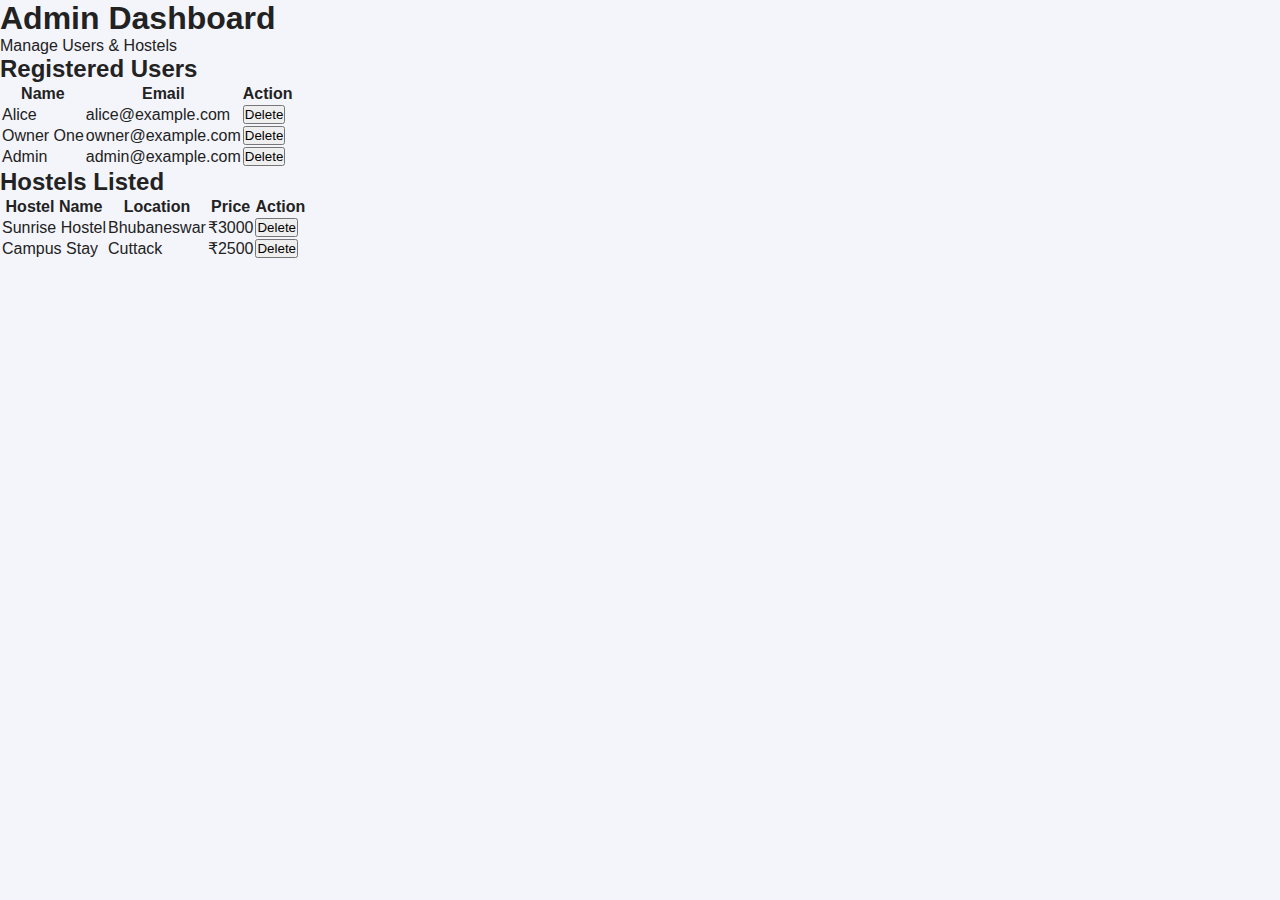
<file: admin.html>
<!DOCTYPE html>
<html lang="en">
<head>
    <meta charset="UTF-8">
    <meta name="viewport" content="width=device-width, initial-scale=1.0">
    <title>Admin Panel - Hostel Hunt</title>
    <link rel="stylesheet" href="style.css">
</head>
<body class="admin-body">

    <div class="admin-container">
        <h1 class="admin-title">Admin Dashboard</h1>
        <p class="admin-sub">Manage Users & Hostels</p>

        <div class="admin-section">
            <h2>Registered Users</h2>
            <table class="admin-table" id="userTable">
                <thead>
                    <tr>
                        <th>Name</th>
                        <th>Email</th>
                        <th>Action</th>
                    </tr>
                </thead>
                <tbody>
                    <!-- Dynamically Filled -->
                </tbody>
            </table>
        </div>

        <div class="admin-section">
            <h2>Hostels Listed</h2>
            <table class="admin-table" id="hostelTable">
                <thead>
                    <tr>
                        <th>Hostel Name</th>
                        <th>Location</th>
                        <th>Price</th>
                        <th>Action</th>
                    </tr>
                </thead>
                <tbody>
                    <!-- Dynamically Filled -->
                </tbody>
            </table>
        </div>

    </div>

<script src="script.js"></script>
</body>
</html>
</file>
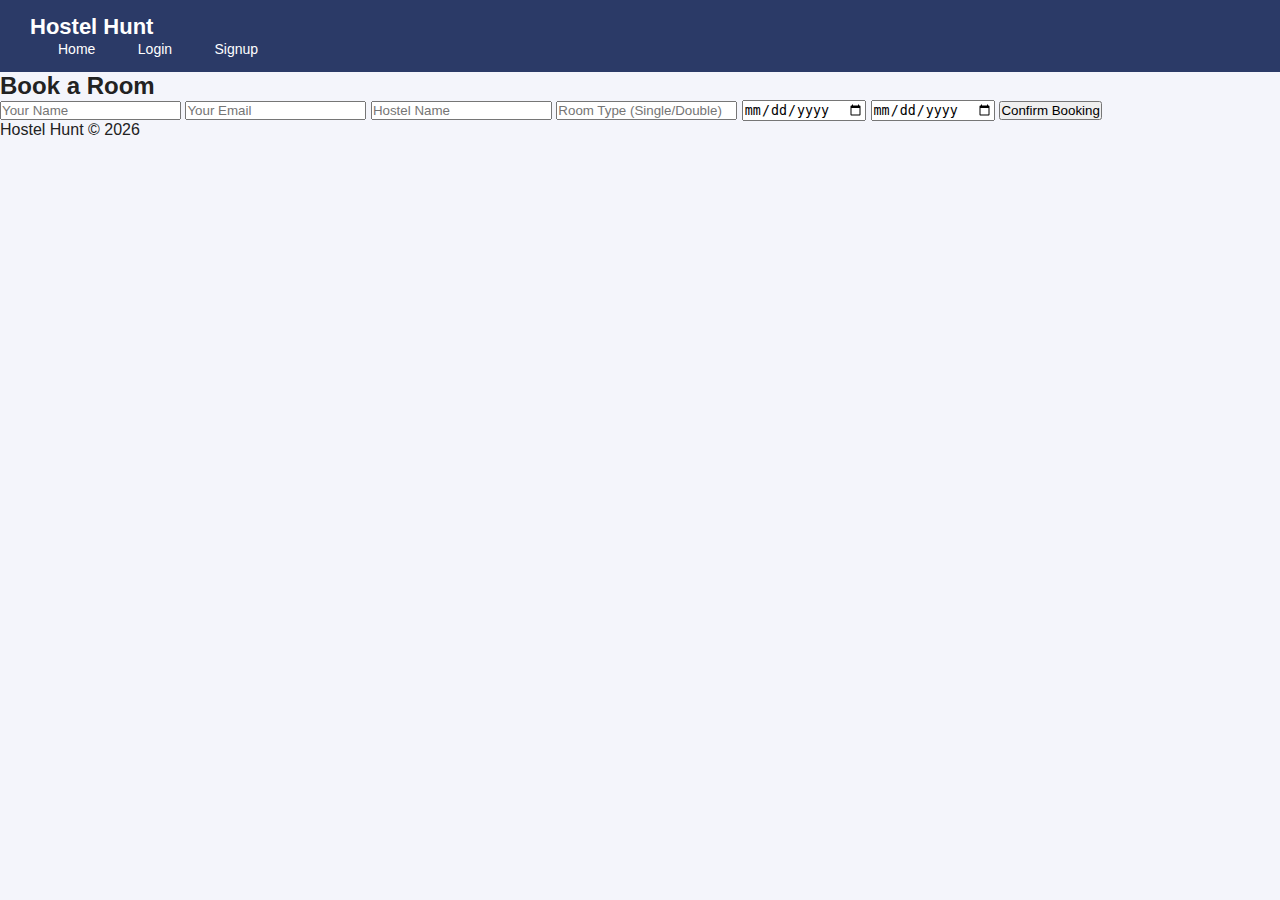
<file: booking.html>
<!DOCTYPE html>
<html lang="en">
<head>
  <meta charset="UTF-8">
  <meta name="viewport" content="width=device-width, initial-scale=1.0">
  <title>Hostel Hunt - Booking</title>
  <link rel="stylesheet" href="style.css">
</head>
<body class="fade-in">

  <header class="site-header">
    <div class="container nav-row">
      <h1 class="logo">Hostel Hunt</h1>
      <nav class="main-nav">
        <a href="index.html" target="_blank">Home</a>
        <a href="login.html" target="_blank">Login</a>
        <a href="signup.html" target="_blank">Signup</a>
      </nav>
    </div>
  </header>

  <main class="container form-container fade-in">
    <h2 class="form-title">Book a Room</h2>

    <form id="bookingForm" class="form-box" onsubmit="event.preventDefault(); bookRoom();">
      <input id="bookName" type="text" class="input" placeholder="Your Name" required>
      <input id="bookEmail" type="email" class="input" placeholder="Your Email" required>
      <input id="bookHostel" type="text" class="input" placeholder="Hostel Name" required>
      <input id="bookRoomType" type="text" class="input" placeholder="Room Type (Single/Double)" required>
      <input id="bookDateFrom" type="date" class="input" required>
      <input id="bookDateTo" type="date" class="input" required>

      <button class="btn" type="submit">Confirm Booking</button>
    </form>

    <div id="bookingMessage" class="form-message"></div>
  </main>

  <footer class="site-footer">
    <div class="container">Hostel Hunt © <span id="year"></span></div>
  </footer>

  <script src="script.js"></script>
  <script>document.getElementById('year').textContent = new Date().getFullYear();</script>
</body>
</html>
</file>
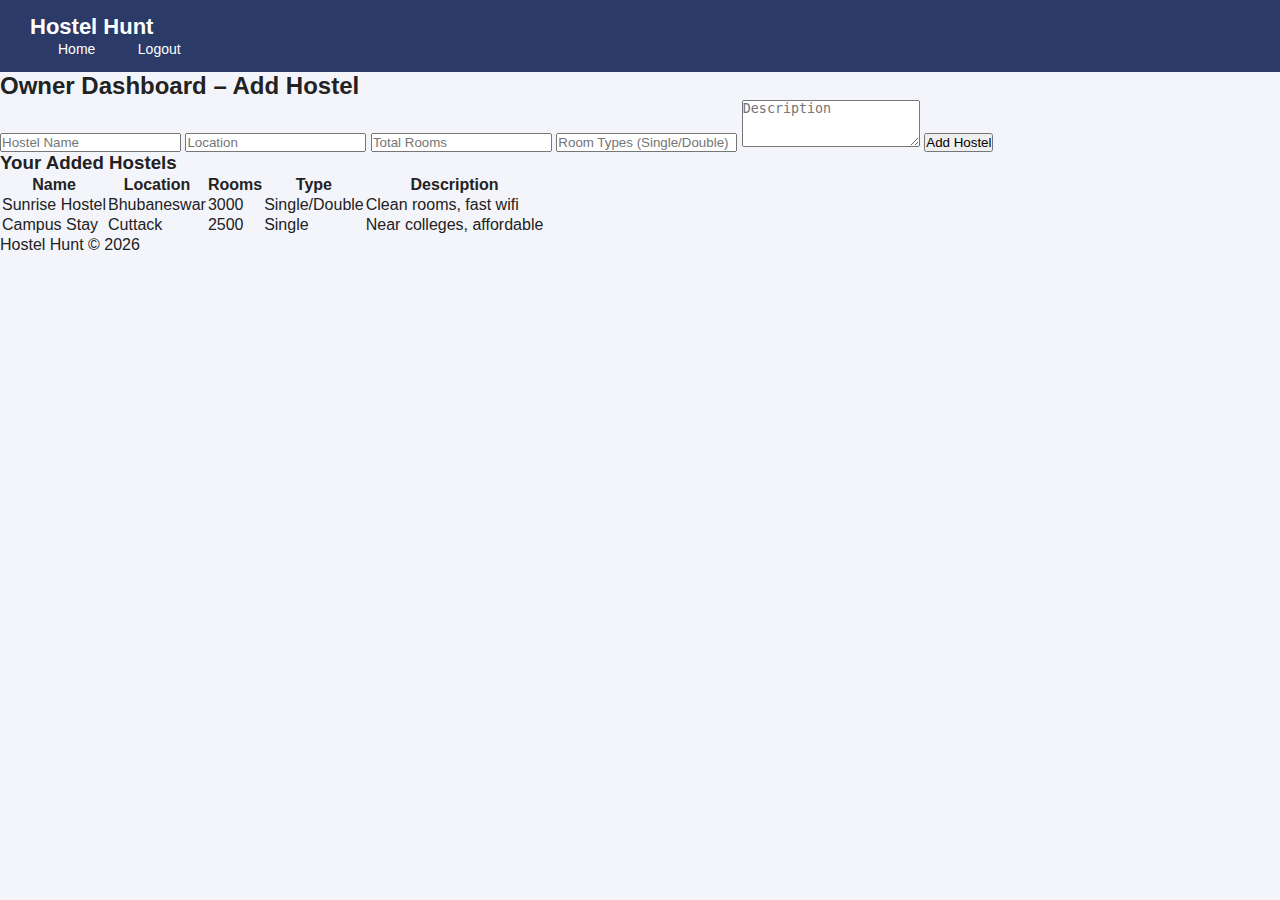
<file: owner.html>
<!DOCTYPE html>
<html lang="en">
<head>
  <meta charset="UTF-8" />
  <meta name="viewport" content="width=device-width, initial-scale=1.0" />
  <title>Owner Dashboard - Hostel Hunt</title>
  <link rel="stylesheet" href="style.css" />
</head>
<body class="fade-in">
  <header class="site-header">
    <div class="container nav-row">
      <h1 class="logo">Hostel Hunt</h1>
      <nav class="main-nav">
        <a href="index.html" target="_blank">Home</a>
        <a href="login.html" target="_blank">Logout</a>
      </nav>
    </div>
  </header>

  <main class="container fade-in form-container">
    <h2 class="form-title">Owner Dashboard – Add Hostel</h2>

    <form id="hostelForm" class="form-box" onsubmit="event.preventDefault(); addHostel();">
      <input type="text" id="hostelName" class="input" placeholder="Hostel Name" required />
      <input type="text" id="hostelLocation" class="input" placeholder="Location" required />
      <input type="number" id="hostelRooms" class="input" placeholder="Total Rooms" required />
      <input type="text" id="hostelType" class="input" placeholder="Room Types (Single/Double)" required />
      <textarea id="hostelDesc" class="input" placeholder="Description" rows="3" required></textarea>

      <button type="submit" class="btn">Add Hostel</button>
    </form>

    <h3 class="sub-title">Your Added Hostels</h3>
    <table class="data-table" id="ownerHostelTable">
      <thead>
        <tr>
          <th>Name</th>
          <th>Location</th>
          <th>Rooms</th>
          <th>Type</th>
          <th>Description</th>
        </tr>
      </thead>
      <tbody></tbody>
    </table>
  </main>

  <footer class="site-footer">
    <div class="container">Hostel Hunt © <span id="year"></span></div>
  </footer>

  <script src="script.js"></script>
  <script>document.getElementById("year").textContent = new Date().getFullYear();</script>
</body>
</html>
</file>
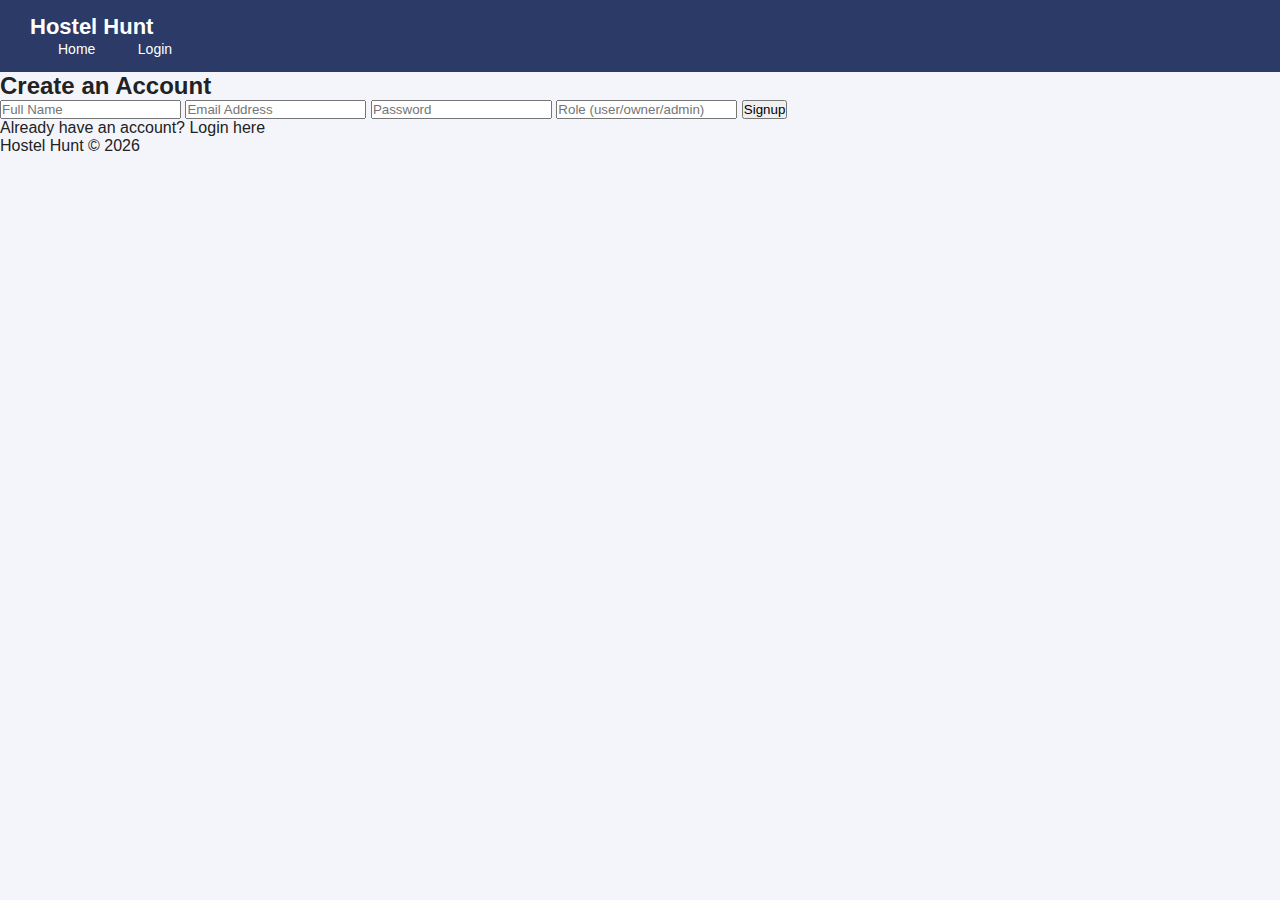
<file: signup.html>
<!DOCTYPE html>
<html lang="en">
<head>
  <meta charset="utf-8" />
  <meta name="viewport" content="width=device-width, initial-scale=1" />
  <title>Hostel Hunt - Signup</title>
  <link rel="stylesheet" href="style.css" />
</head>
<body class="fade-in">

  <header class="site-header">
    <div class="container nav-row">
      <h1 class="logo">Hostel Hunt</h1>
      <nav class="main-nav">
        <a href="index.html" target="_blank">Home</a>
        <a href="login.html" target="_blank">Login</a>
      </nav>
    </div>
  </header>

  <main class="container form-container fade-in">
    <h2 class="form-title">Create an Account</h2>

    <form id="signupForm" class="form-box" onsubmit="event.preventDefault(); signupUser();">
      <input id="signupName" type="text" class="input" placeholder="Full Name" required />
      <input id="signupEmail" type="email" class="input" placeholder="Email Address" required />
      <input id="signupPassword" type="password" class="input" placeholder="Password" required />
      <input id="signupRole" type="text" class="input" placeholder="Role (user/owner/admin)" required />

      <button class="btn" type="submit">Signup</button>

      <p class="muted">Already have an account? <a href="login.html" target="_blank">Login here</a></p>
    </form>
  </main>

  <footer class="site-footer">
    <div class="container">Hostel Hunt © <span id="year"></span></div>
  </footer>

  <script src="script.js"></script>
  <script>document.getElementById('year').textContent = new Date().getFullYear();</script>
</body>
</html>
</file>
<file: style.css>
/* style.css - Hostel Hunt basic styling */

* {
    box-sizing: border-box;
    margin: 0;
    padding: 0;
}

body {
    font-family: Arial, Helvetica, sans-serif;
    background: #f4f5fb;
    color: #222;
}

a {
    text-decoration: none;
    color: inherit;
}

header {
    background: #2b3a67;
    color: #fff;
    padding: 14px 30px;
    display: flex;
    align-items: center;
    justify-content: space-between;
}

header .logo {
    font-size: 22px;
    font-weight: bold;
}

header nav a {
    margin-left: 18px;
    font-size: 14px;
    padding: 6px 10px;
    border-radius: 4px;
}

header nav a.btn {
    background: #fbbf24;
    color: #222;
    font-weight: 600;
}

header nav a:hover {
    background: rgba(255,255,255,0.15);
}

/* Hero / top section */
.hero {
    max-width: 1100px;
    margin: 30px auto;
    display: grid;
    grid-template-columns: 1.1fr 0.9fr;
    gap: 24px;
    padding: 0 16px;
}

.hero-left h1 {
    font-size: 34px;
    margin-bottom: 10px;
}

.hero-left p {
    margin-bottom: 18px;
    color: #555;
}

.badge {
    display: inline-block;
    background: #e0f2fe;
    color: #1d4ed8;
    padding: 4px 10px;
    border-radius: 999px;
    font-size: 12px;
    margin-bottom: 8px;
}

.search-box {
    background: #fff;
    padding: 16px;
    border-radius: 8px;
    box-shadow: 0 1px 6px rgba(0,0,0,0.06);
    margin-bottom: 18px;
}

.search-row {
    display: flex;
    flex-wrap: wrap;
    gap: 10px;
    margin-bottom: 10px;
}

.search-row label {
    font-size: 12px;
    margin-bottom: 4px;
    display: block;
}

.search-row select,
.search-row input {
    padding: 6px 8px;
    border-radius: 4px;
    border: 1px solid #ccc;
    min-width: 150px;
}

.btn-primary {
    background: #2563eb;
    color: #fff;
    border: none;
    padding: 8px 16px;
    border-radius: 6px;
    cursor: pointer;
    font-weight: 600;
    font-size: 14px;
}

.btn-primary:hover {
    background: #1d4ed8;
}

/* Cards */

.section {
    max-width: 1100px;
    margin: 0 auto 40px;
    padding: 0 16px;
}

.section h2 {
    margin-bottom: 14px;
}

.card-grid {
    display: grid;
    grid-template-columns: repeat(auto-fit, minmax(260px, 1fr));
    gap: 16px;
}

.property-card {
    background: #fff;
    border-radius: 10px;
    box-shadow: 0 1px 6px rgba(0,0,0,0.05);
    overflow: hidden;
    display: flex;
    flex-direction: column;
}

.property-card img {
    width: 100%;
    height: 160px;
    object-fit: cover;
}

.property-content {
    padding: 10px 12px 12px;
}

.property-title {
    font-weight: 700;
    margin-bottom: 4px;
}

.property-meta {
    font-size: 13px;
    color: #555;
    margin-bottom: 6px;
}

.price {
    font-size: 14px;
    font-weight: 700;
    color: #16a34a;
}

.tag {
    display: inline-block;
    font-size: 11px;
    padding: 3px 7px;
    border-radius: 999px;
    background: #eef2ff;
    color: #4f46e5;
    margin-right: 4px;
    margin-top: 4px;
}

/* Forms (login/register/add property) */

.form-page {
    max-width: 420px;
    margin: 40px auto;
    background: #fff;
    padding: 22px 20px 26px;
    border-radius: 10px;
    box-shadow: 0 1px 8px rgba(0,0,0,0.08);
}

.form-page h2 {
    margin-bottom: 8px;
    text-align: center;
}

.form-page p.small {
    font-size: 13px;
    color: #555;
    text-align: center;
    margin-bottom: 14px;
}

.form-group {
    margin-bottom: 12px;
}

.form-group label {
    display: block;
    margin-bottom: 4px;
    font-size: 13px;
}

.form-group input,
.form-group select,
.form-group textarea {
    width: 100%;
    padding: 7px 8px;
    border-radius: 5px;
    border: 1px solid #ccc;
    font-size: 14px;
}

.form-group textarea {
    min-height: 70px;
    resize: vertical;
}

.form-actions {
    margin-top: 10px;
    display: flex;
    justify-content: space-between;
    align-items: center;
}

.text-link {
    font-size: 13px;
    color: #2563eb;
}

/* Dashboard */

.dashboard {
    max-width: 1100px;
    margin: 30px auto;
    padding: 0 16px;
}

.dashboard-header {
    display: flex;
    justify-content: space-between;
    align-items: center;
    margin-bottom: 18px;
}

.table {
    width: 100%;
    border-collapse: collapse;
    background: #fff;
    border-radius: 8px;
    overflow: hidden;
    box-shadow: 0 1px 6px rgba(0,0,0,0.05);
}

.table th,
.table td {
    padding: 8px 10px;
    font-size: 13px;
    border-bottom: 1px solid #eee;
}

.table th {
    background: #f3f4ff;
    text-align: left;
}

/* Responsive */

@media (max-width: 768px) {
    .hero {
        grid-template-columns: 1fr;
    }

    header {
        flex-direction: column;
        align-items: flex-start;
    }

    header nav {
        margin-top: 8px;
    }
}
</file>
